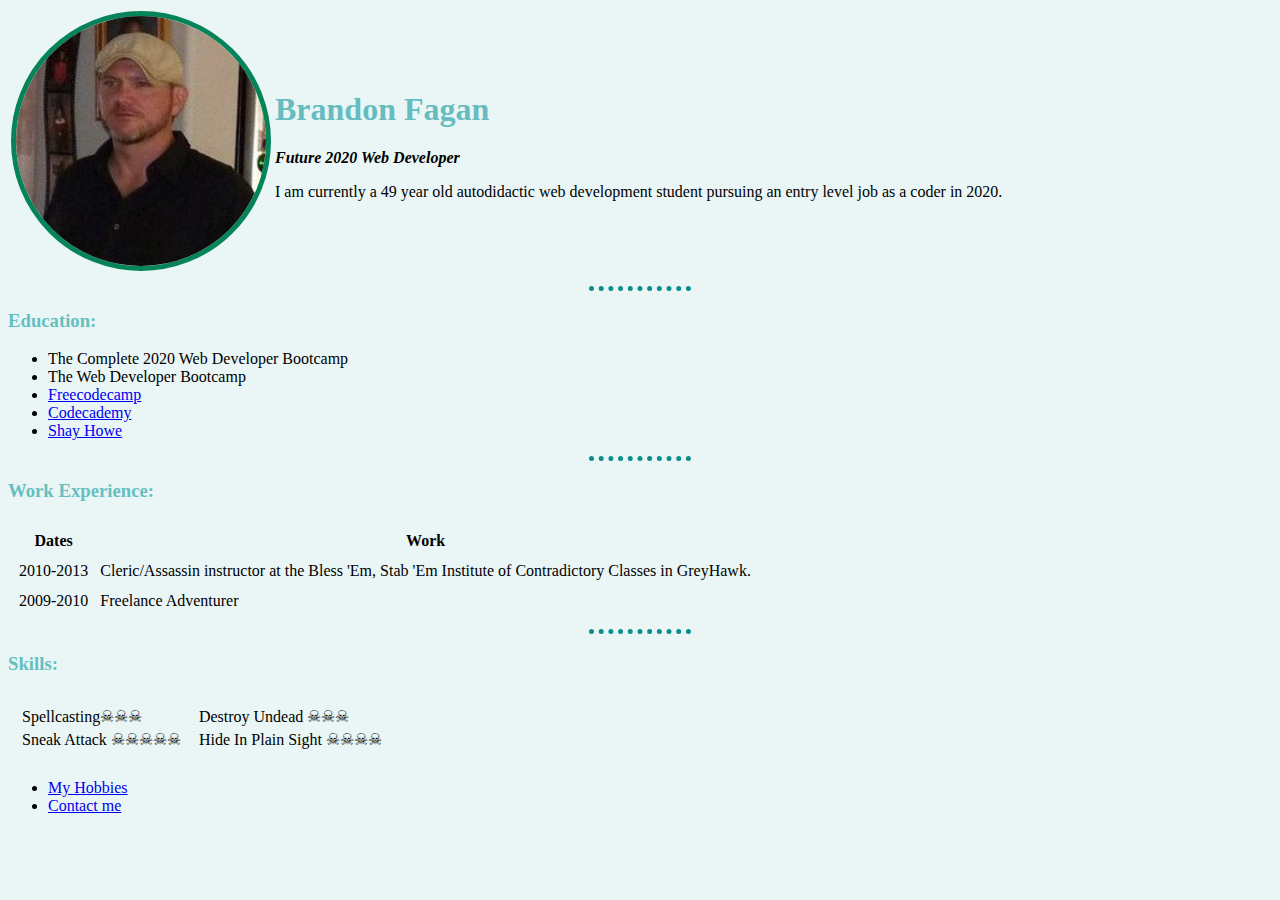
<file: index.html>
<!DOCTYPE html>
<html lang="en">

<head>
    <meta charset="UTF-8" />
    <meta name="viewport" content="width=device-width, initial-scale=1.0" />
    <meta http-equiv="X-UA-Compatible" content="ie=edge" />
    <title>B's ✠ Site</title>
    <link rel="stylesheet" href="styles.css">
</head>

<body>
    <table>
        <tr>
            <td>
                <img src="images/brandon.jpg" alt="picture of me in irish cap" />
            </td>
            <td>
                <h1>Brandon Fagan</h1>
                <p>
                    <em><strong>Future 2020 Web Developer</strong> </em>
                </p>
                <p>
                    I am currently a 49 year old autodidactic web development student
                    pursuing an entry level job as a coder in 2020.
                </p>
            </td>
        </tr>
    </table>

    <hr>

    <h3>Education:</h3>
    <ul>
        <li>The Complete 2020 Web Developer Bootcamp</li>
        <li>The Web Developer Bootcamp</li>
        <li>
            <a href="https://www.freecodecamp.org/" target="_blank">Freecodecamp</a>
        </li>
        <li>
            <a href="https://www.codecademy.com/" target="_blank">Codecademy</a>
        </li>
        <li><a href="https://learn.shayhowe.com/">Shay Howe</a></li>
    </ul>
    <hr>

    <h3>Work Experience:</h3>
    <table cellspacing="10">
        <thead>
            <tr>
                <th>Dates</th>
                <th>Work</th>
            </tr>
        </thead>
        <tbody>
            <tr>
                <td>2010-2013</td>
                <td>
                    Cleric/Assassin instructor at the Bless 'Em, Stab 'Em Institute of
                    Contradictory Classes in GreyHawk.
                </td>
            </tr>
            <tr>
                <td>2009-2010</td>
                <td>Freelance Adventurer</td>
            </tr>
        </tbody>
        <tfoot></tfoot>
    </table>

    <hr>

    <h3>Skills:</h3>
    <!-- The cellspacing attribute below is obsolete and I suppose it was used in this example for demonstration only -->
    <table cellspacing="10">
        <tr>
            <td>
                <table>
                    <thead>
                        <tr>
                            <td>Spellcasting☠☠☠</td>
                        </tr>
                    </thead>
                    <tbody>
                        <tr>
                            <td>Sneak Attack ☠☠☠☠☠</td>
                        </tr>
                    </tbody>
                </table>
            </td>
            <td>
                <table>
                    <thead>
                        <tr>
                            <td>Destroy Undead ☠☠☠</td>
                        </tr>
                    </thead>
                    <tbody>
                        <tr>
                            <td>Hide In Plain Sight ☠☠☠☠</td>
                        </tr>
                    </tbody>

                </table>
            </td>
        </tr>
    </table>

    <!-- Add target="_blank" for the below anchor tags? Maybe... -->
    <ul>
        <li>
            <a href="hobbies.html">My Hobbies</a>
        </li>
        <li>
            <a href="contact.html">Contact me</a>
        </li>
    </ul>





</body>

</html>
</file>
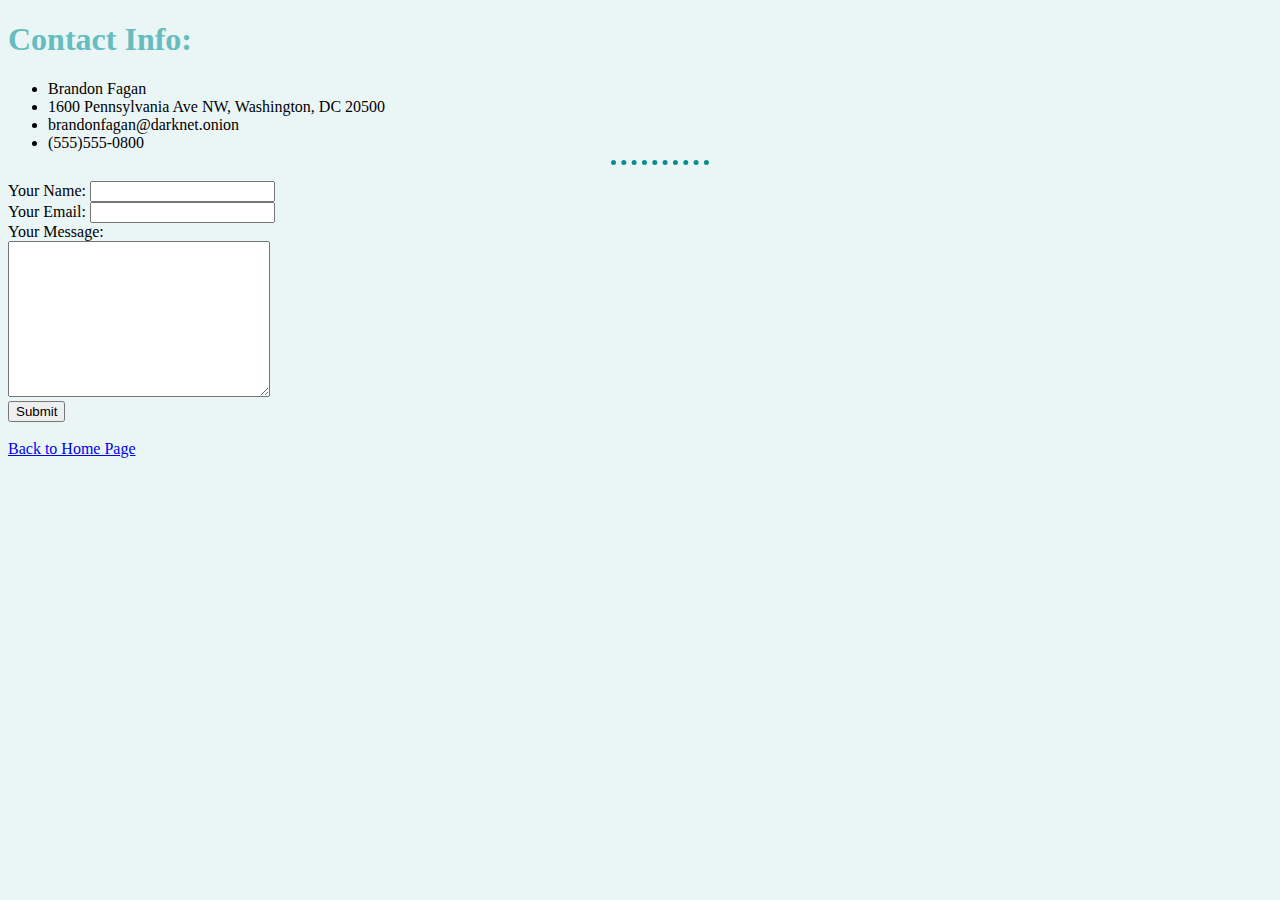
<file: contact.html>
<!DOCTYPE html>
<html lang="en">

<head>
    <meta charset="UTF-8">
    <meta name="viewport" content="width=device-width, initial-scale=1.0">
    <meta http-equiv="X-UA-Compatible" content="ie=edge">
    <title>Contact me</title>
    <link rel="stylesheet" href="styles.css">
</head>

<body>
    <h1>Contact Info:</h1>
    <ul>
        <li>Brandon Fagan</li>
        <li>1600 Pennsylvania Ave NW, Washington, DC 20500</li>
        <li>brandonfagan@darknet.onion</li>
        <li>(555)555-0800</li>
        <hr>
    </ul>


    <form action="mailto:brandonfagan@outlook.com" method="POST" enctype="text/plain">
        <label for="">Your Name:</label>
        <input type="text" name="yourName" value="">
        <br>
        <label for="">Your Email:</label>
        <input type="email" name="yourEmail" id="">
        <br>
        <label for="">Your Message:</label>
        <br>
        <textarea name="yourMessage" id="" cols="30" rows="10"></textarea>
        <br>
        <input type="submit" name="">

    </form>
    <br>
    <a href="index.html">Back to Home Page</a>
</body>

</html>
</file>
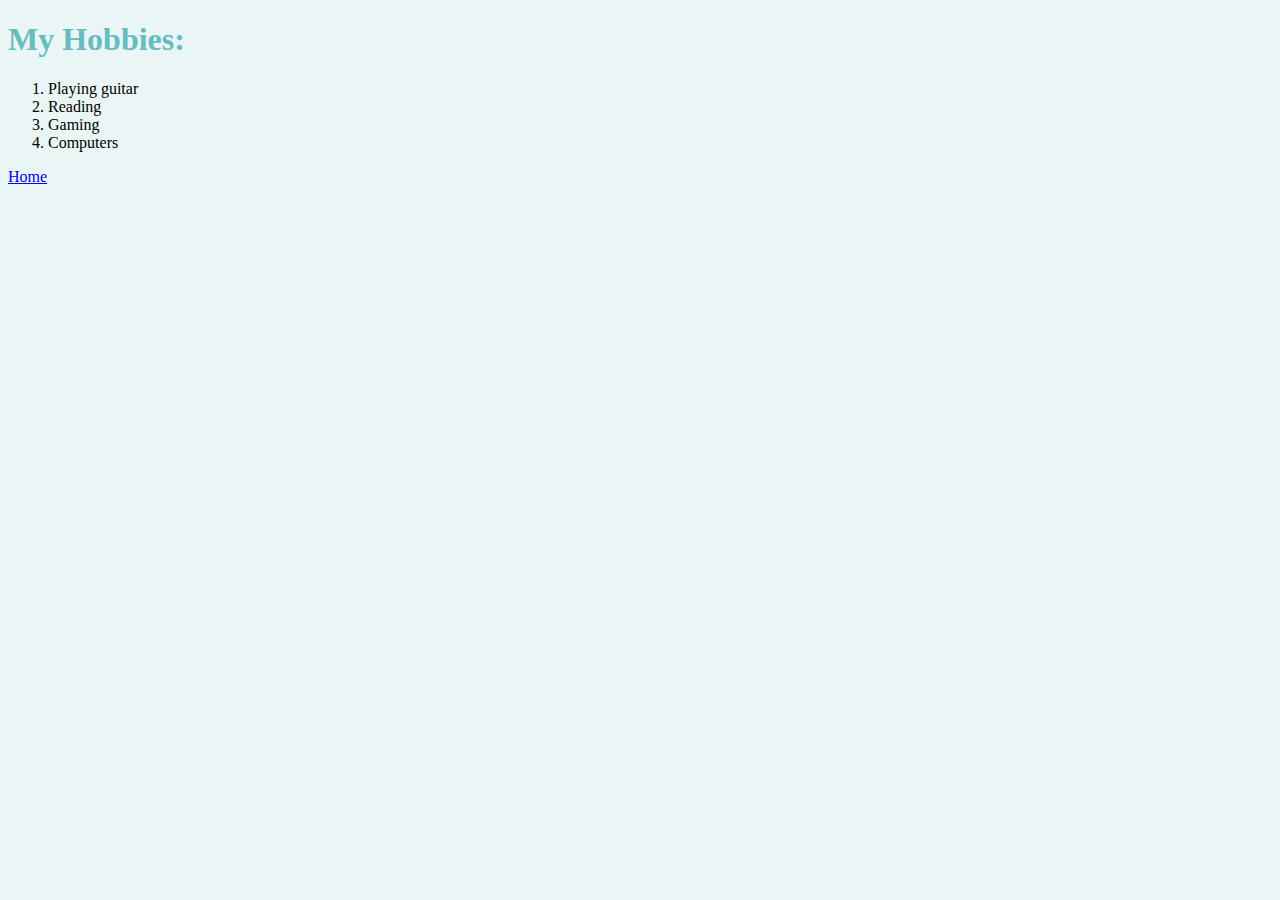
<file: hobbies.html>
<!DOCTYPE html>
<html lang="en">
<head>
    <meta charset="UTF-8">
    <meta name="viewport" content="width=device-width, initial-scale=1.0">
    <meta http-equiv="X-UA-Compatible" content="ie=edge">
    <title>My Hobbies</title>
    <link rel="stylesheet" href="styles.css">
</head>
<body>
    <h1>My Hobbies:</h1>
    <ol>
        <li>Playing guitar</li>
        <li>Reading</li>
        <li>Gaming</li>
        <li>Computers</li>
    </ol>
    <a href="index.html">Home</a>
    
</body>
</html>
</file>
<file: styles.css>
body {
    background-color: #eaf6f6;
}

hr {
    border-style: none;
    border-top-style: dotted;
    border-color: #0c8d8d;
    border-width: 5px;
    width: 8%;
}

h1  {
    color: #66bcbf;
    font-family: Goudy Old Style, fantasy;
    font-weight: 600;
}

h3{
    color: #66bfbf;
    font-family: Papyrus;
}

img {
    border-radius: 50%;
    width: 250px;
    border: 5px solid #058359;
}
</file>
